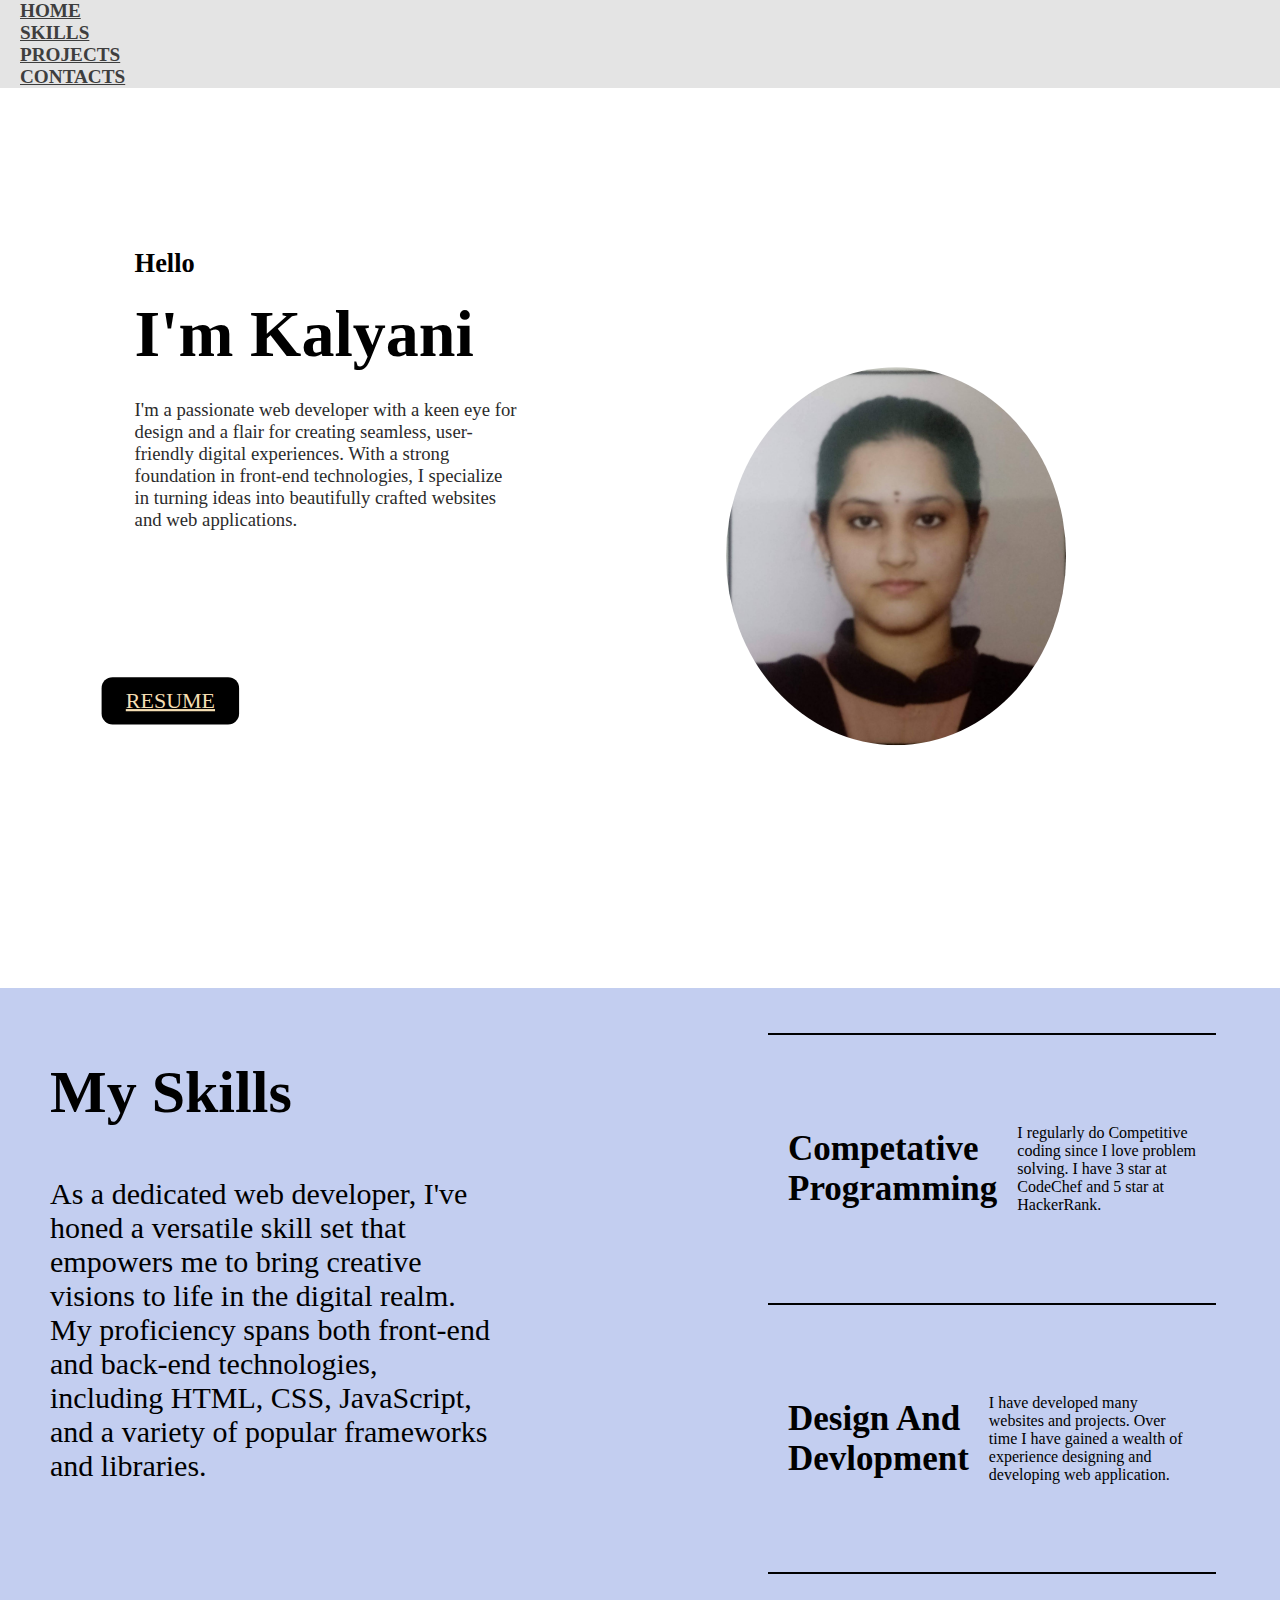
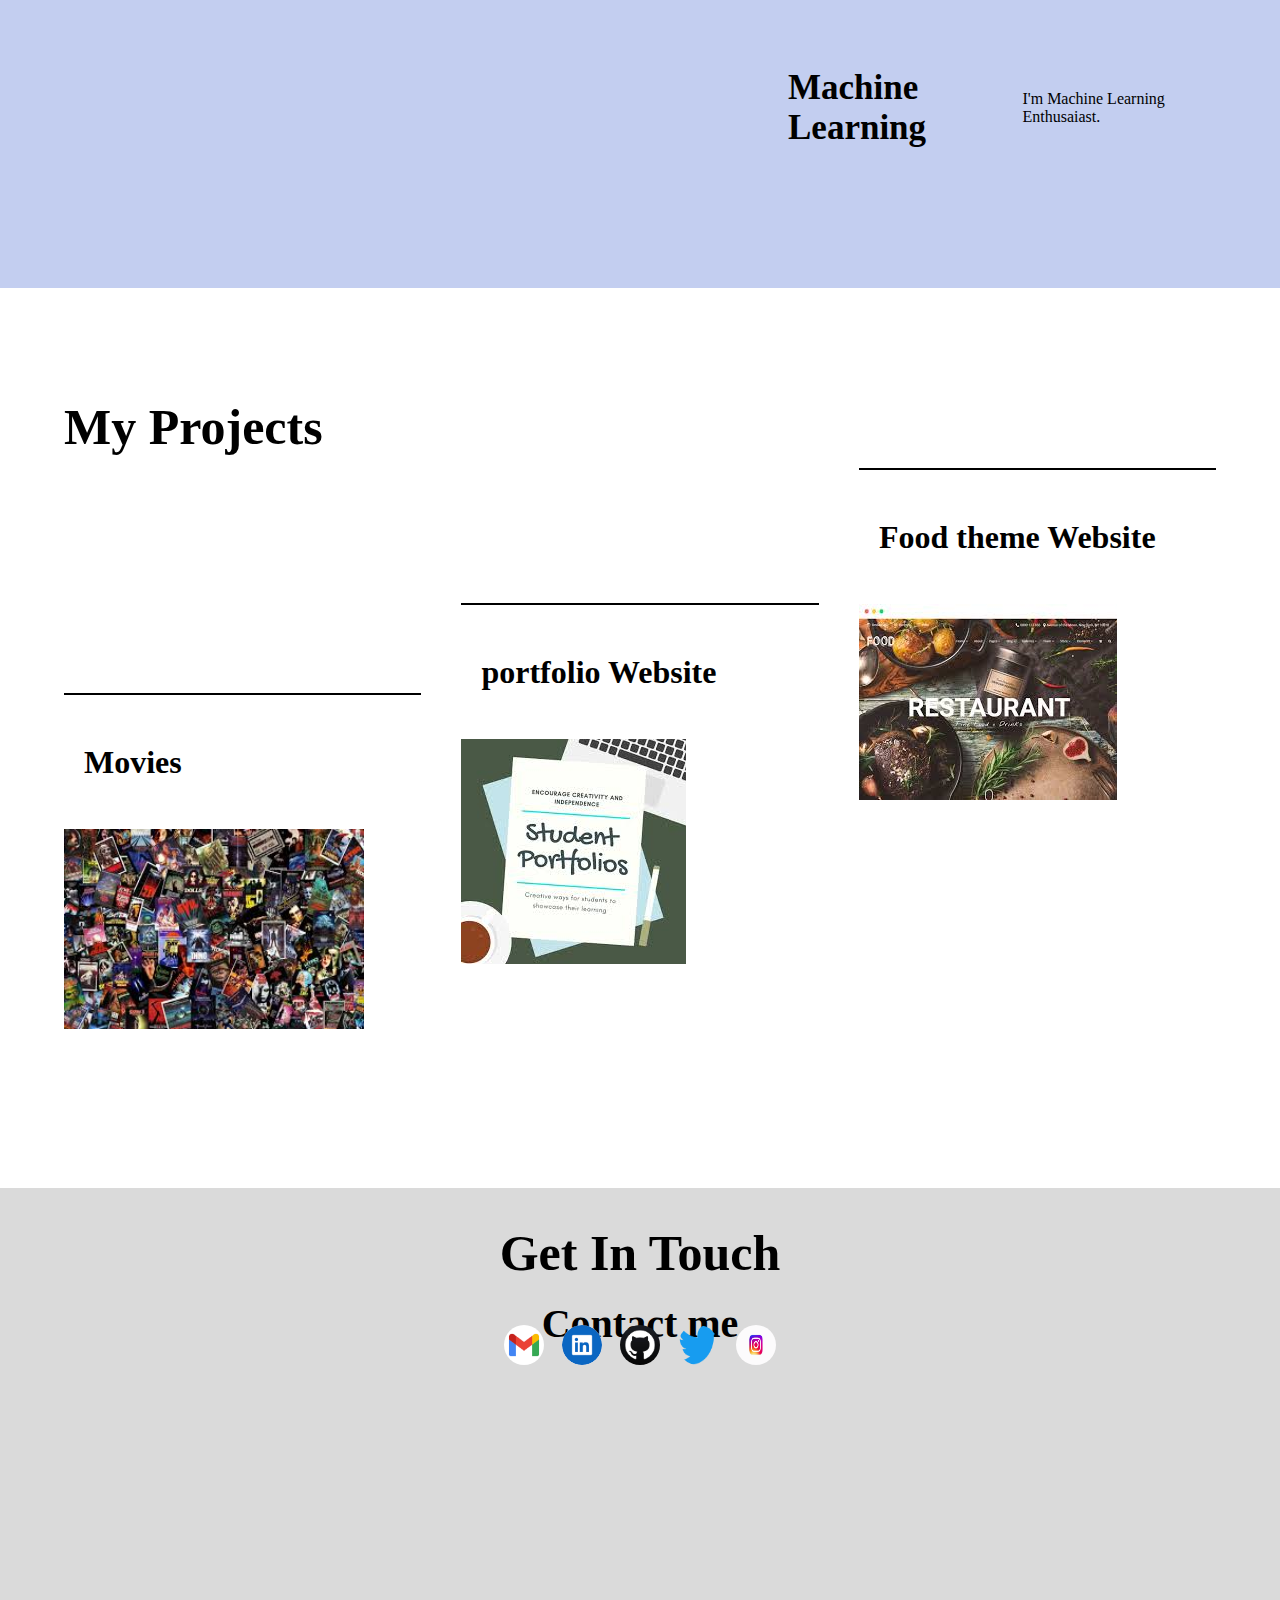
<file: portfolio/index.html>
<!DOCTYPE html>
<html lang="en">

<head>
    <meta charset="UTF-8" />
    <meta http-equiv="X-UA-Compatible" content="IE=edge" />
    <meta name="viewport" content="width=device-width, initial-scale=1.0" />
    <title>Portfolio</title>
    <link rel="stylesheet" href="index.css" />
    <link href="https://cdn.jsdelivr.net/npm/bootstrap@5.3.2/dist/css/bootstrap.min.css" rel="stylesheet"
        integrity="sha384-T3c6CoIi6uLrA9TneNEoa7RxnatzjcDSCmG1MXxSR1GAsXEV/Dwwykc2MPK8M2HN" crossorigin="anonymous">


</head>

<body>
    <header class="header_section">
        <div class="container">
            <nav class="navbar navbar-expand-lg custom_nav-container">
                <div class="collapse navbar-collapse" id="navbarSupportedContent">
                    <ul class="navbar-nav mx-auto">
                        <li class="nav-item active">
                            <a class="nav-link" href="index.html">Home</a>
                        </li>
                        <li class="nav-item">
                            <a class="nav-link" href="#page1">Skills</a>
                        </li>
                        <li class="nav-item">
                            <a class="nav-link" href="#page2">Projects</a>
                        </li>
                        <div class="nav-item">
                            <a class="nav-link" href="#page3"> Contacts</a>
                        </div>
                    </ul>
                </div>
            </nav>
        </div>
    </header>

    <div id="main">
        <div id="page">

            <img src="portfolio.png" style="padding: 150px; border-radius: 50%;" alt="" />

            <div id="text">
                <h2>Hello</h2>
                <h1>I'm Kalyani</h1>
                <h4>
                    I'm a passionate web developer with a keen eye for design and a
                    flair for creating seamless, user-friendly digital experiences. With
                    a strong foundation in front-end technologies, I
                    specialize in turning ideas into beautifully crafted websites and
                    web applications.
                </h4>
                <div id="buttons">
                    <button id="b2">
                        <a href="Kalyani Resume.pdf">RESUME </a>
                    </button>
                </div>
            </div>
        </div>
        <div id="page1">
            <div id="right">
                <div id="text1">
                    <h1>My Skills</h1>
                    <h4>
                        As a dedicated web developer, I've honed a versatile skill set
                        that empowers me to bring creative visions to life in the digital
                        realm. My proficiency spans both front-end and back-end
                        technologies, including HTML, CSS, JavaScript, and a variety of
                        popular frameworks and libraries.
                    </h4>
                </div>
            </div>
            <div id="left">
                <div class="box">
                    <h1>Competative Programming</h1>
                    <p>
                        I regularly do Competitive coding since I love problem solving. I
                        have 3 star at CodeChef and 5 star at HackerRank.
                    </p>
                </div>
                <div class="box">
                    <h1>Design And Devlopment</h1>
                    <p>
                        I have developed many websites and projects. Over time I have
                        gained a wealth of experience designing and developing web
                        application.
                    </p>
                </div>
                <div class="box">
                    <h1>Machine Learning</h1>
                    <p>I'm Machine Learning Enthusaiast.</p>
                </div>
            </div>
        </div>



        <div id="page2">
            <div id="text4">
                <h1>My Projects</h1>
            </div>

            <div id="project">
                <div class="projects p1">
                    <div id="text3">
                        <h1>Movies</h1>
                    </div>
                    <div id="image">
                        <a href="#">
                            <img src="movies.jpg" alt="Description of the project" />
                        </a>
                    </div>
                </div>
                <div class="projects p2">
                    <div id="text3">
                        <h1>portfolio Website</h1>
                    </div>
                    <div id="image">
                        <a href="#">
                            <img src="portfollio.jpg" alt="Description of the project" />
                        </a>
                    </div>
                </div>
                <div class="projects p3">
                    <div id="text3">
                        <h1>Food theme Website</h1>
                    </div>
                    <div id="image">
                        <a href="#">
                            <img src="food.jfif" alt="Description of the project" />
                        </a>
                    </div>
                </div>
            </div>
        </div>



        <section class="end">
            <div id="page3" class="contact-me">
                <br /><br />
                <h2>Get In Touch</h2>
                <br />
                <p>Contact me</p>
                <br />

                <a class="btn" href=""><img src="gmail.png" width="40px" height="40px" /></a>


                <a class="btn" href="https://www.linkedin.com/in/kalyani-cheruvu-401158254/"><img src="linkdln.png"
                        width="40px" height="40px" /></a>

                <a class="btn" href="https://github.com/cheruvukalyani"><img src="github.jpg" width="40px"
                        height="40px" /></a>
                <a class="btn" href=""><img src="twitter.png" width="40px" height="40px" /></a>
                <a class="btn" href="https://www.instagram.com/kalyani_.0810/"><img src="insta.webp" width="40px"
                        height="40px" /></a>
            </div>

            <div class="bottom-container">
                <div style="width: 50%; margin-left: auto; margin-right: auto">
                    <br>
                </div>
            </div>
        </section>
    </div>

</body>

</html>
</file>
<file: portfolio/index.css>
*{
    margin: 0%;
    padding: 0%;
    box-sizing: border-box;
    font-family: montserrat;
}
html,body{
    height: 100%;
    width: 100%;
}
#main{
    position: relative;
    overflow: hidden;
}
#page{
    position: relative;
    height: 100vh;
    width: 100vw;
    background-color: #fff;
}
#page>img{
    position: absolute;
    right: 5%;
    top: 52%;
    transform: translateY(-50%);
    width: 50%;
}
#page>#nav{
    display: flex;
    align-items: center;
    justify-content: space-between;
    padding: 0px 30px;
    position: absolute;
    z-index: 9;
    height: 10%;
    width: 100%;
}
#center-nav{
    display: flex;
    gap: 20px;
    text-align: center;
}
#center-nav>a{
    text-decoration: none;
    color: #000;
    font-weight: 500;
    font-size: 18px;
    text-align: center;
}
#nav>input{
    padding: 10px 5px;
    border-radius: 10px;
    border: 1px solid #dadada;
    text-transform: uppercase;
}
#text{
    padding: 30px 50px;
    position: relative;
    top: 18%;
    left: 8%;
    height: 75%;
    width: 35%;
    scale: 1.1;
}
#text>h1{
    font-size: 60px;
    line-height: 1;
    margin-top: 20px;
}
#text>h4{
    margin-top: 30px;
    color: #2b2b2b;
    font-size: 17px;
    font-weight: 500;
}

#buttons{
    position: absolute;
    left: 0%;
    bottom: 18%;
    height: 20%;
    width: 100%;
}
#buttons>button{
    padding: 10px 22px ;
    border-radius: 10px;
    border: none;
    font-weight: 500;
}
#buttons>button>a{
    font-size: 20px;
    color: wheat;
}
#buttons>#b2{
    margin-left: 20px;
    
    background-color: black;
}

#page1{
    position: relative;
    height: 100vh;
    width: 100vw;
    background-color: #c3cef0;
    /* padding: 50px; */
}
#page1>#left{
    position: absolute;
    right: 5%;
    height: 90%;
    top: 50%;
    transform: translateY(-50%);
    width: 35%;
    /* padding: 50px; */
}
#left>.box{
    display: flex;
    align-items: center;
    justify-content: space-between;
    padding: 0px 20px;
    height: 33.3%;
    width: 100%;
    border-top: 2px solid #000;
}
#left>.box>h4{
    font-size: 30px;
}

#left>.box>h1{
    font-size: 35px;
}
#left>.box>p{
    margin-left: 20px;
}

#text1{
    margin: 50px 50px;
    height: 30%;
    width: 50%;
    position: absolute;
    z-index: 9;
}
#text1>h1{
    font-size: 60px;
    margin-top: 20px;
}
#text1>h4{
    font-size: 30px;
    color:black;
    font-weight: 500;
    width: 70%;
    margin-top: 50px;
}
#text1>h5{
    color: #8873EF;
    transform: rotate(-20deg);
    position: absolute;
    left: -2%;
}

#page2{
    position: relative;
    height: 100vh;
    width: 100vw;
    background-color: #fff;
}
#project{
    display: flex;
    align-items: center;
    justify-content: space-between;
    height: 50%;
    width: 90%;
    position: absolute;
    left: 50%;
    transform: translateX(-50%);
    bottom: 5%;
}
.projects{
    border-top: 2px solid #000;
    height: 100%;
    width: 31%;
}
#text3{
    display: flex;
    align-items: center;
    justify-content: space-between;
    padding: 0px 20px;
    height: 30%;
    width: 100%;
}
#image{
    height: 70%;
    width: 100%;
}
#image>img{
    height: 100%;
    width: 100%;
    object-fit: cover;
}
.p1 img{
    height: 200px;
    width: 300px;
}
.p2{
    position: relative;
    top: -20%;
}
.p3{
    position: relative;
    top: -50%;
}
#text4{
    position: absolute;
    top: 10%;
    left: 5%;
    height: 20%;
    width: 30%;
}
#text4>h1{
    margin-top: 20px;
    font-size: 50px;
}



.end{
    background-color: #dadada;
    text-align: center;
    padding-bottom: 50px;

}
.contact-me p
{
    font-size: 40px;
}
.contact-me h2
{
    font-size: 50px;
}
.contact-me p
{
    font-size: 40px;
}
.contact-me{
    width: 100%;
    height: 570px;
    font-weight: bold;
    position: relative;
  }

  .btn{
    padding:7px 7px;
  }
  .btn > img{
      border-radius: 50%;
      position: relative;
      bottom: 40px;
  }
 
  
  .nav-item > a{
      color:#3e3e3e !important ;
      font-size: 1.2rem;
      font-weight: 600;
      margin: 7px 20px;
      text-transform: uppercase;
  }
  .header_section{
      background-color: #2222221f;
  }
</file>
